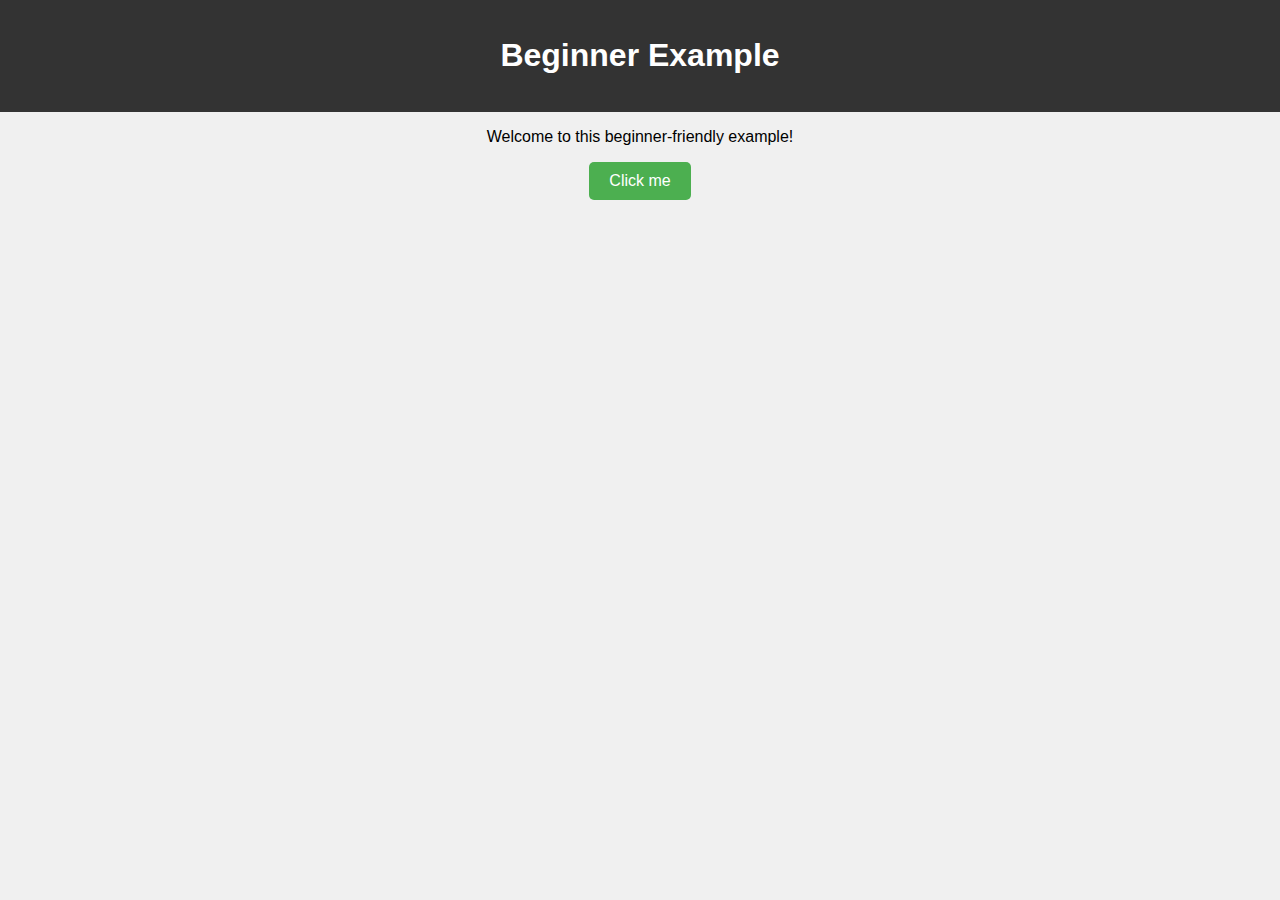
<file: 01/index.html>
<!DOCTYPE html>
<html lang="en">
<head>
    <meta charset="UTF-8">
    <meta name="viewport" content="width=device-width, initial-scale=1.0">
    <title>Beginner Example</title>
    <link rel="stylesheet" type="text/css" href="css/main.css">
    <script type="text/javascript"  src="js/main.js" defer > </script>
</head>
<body>
    <header>
        <h1>Beginner Example</h1>
    </header>

    <main>
        <p>Welcome to this beginner-friendly example!</p>
        <button onclick="showMessage()">Click me</button>
        <p id="demo"></p>
    </main>
</body>
</html>
</file>
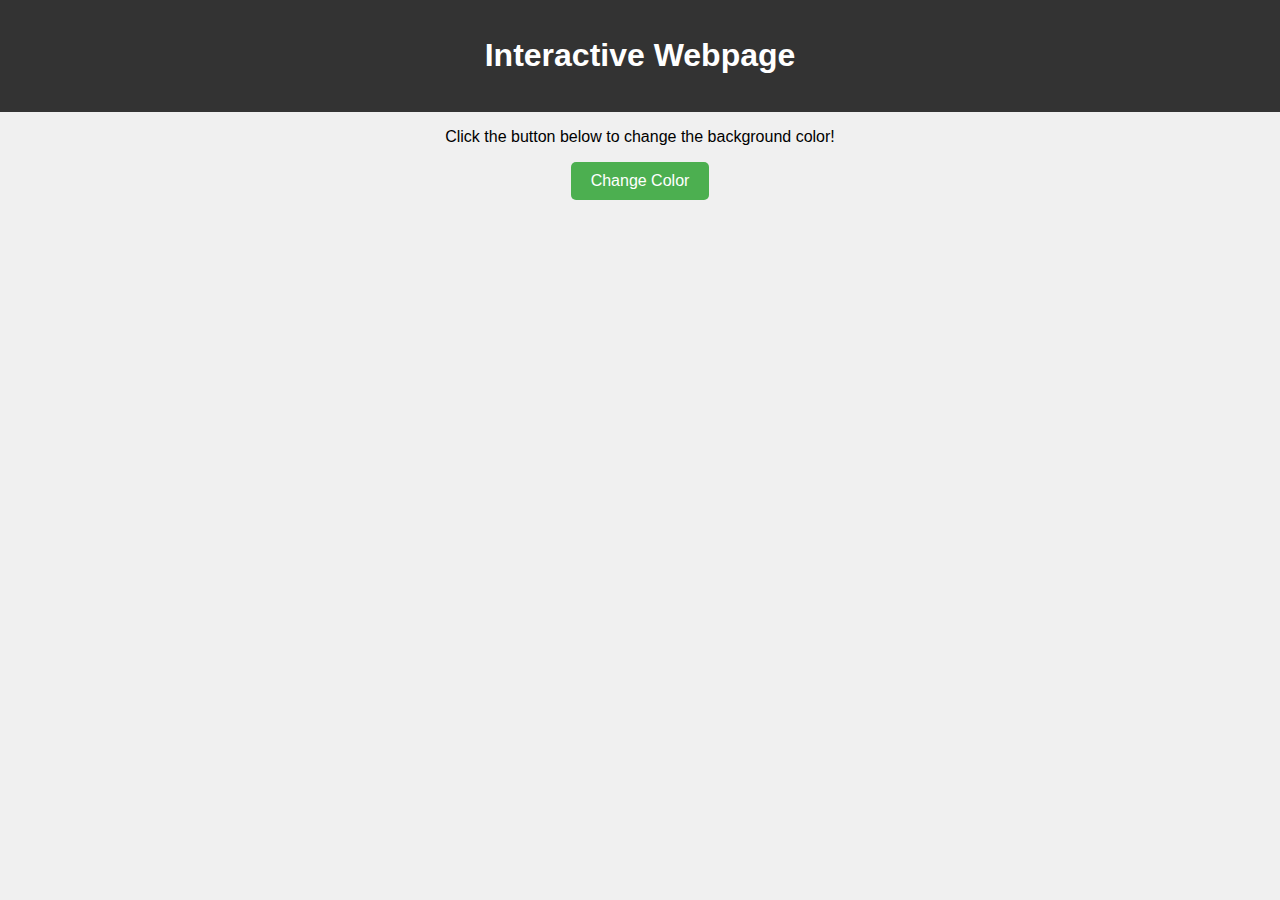
<file: 02/index.html>
<!DOCTYPE html>
<html lang="en">
<head>
    <meta charset="UTF-8">
    <meta name="viewport" content="width=device-width, initial-scale=1.0">
    <title>Interactive Webpage</title>
    <link rel="stylesheet" href="css/main.css">
    <script src="js/main.js" defer></script>
</head>
<body>
    <header>
        <h1>Interactive Webpage</h1>
    </header>

    <main>
        <p>Click the button below to change the background color!</p>
        <button onclick="changeBackgroundColor()">Change Color</button>
    </main>
</body>
</html>
</file>
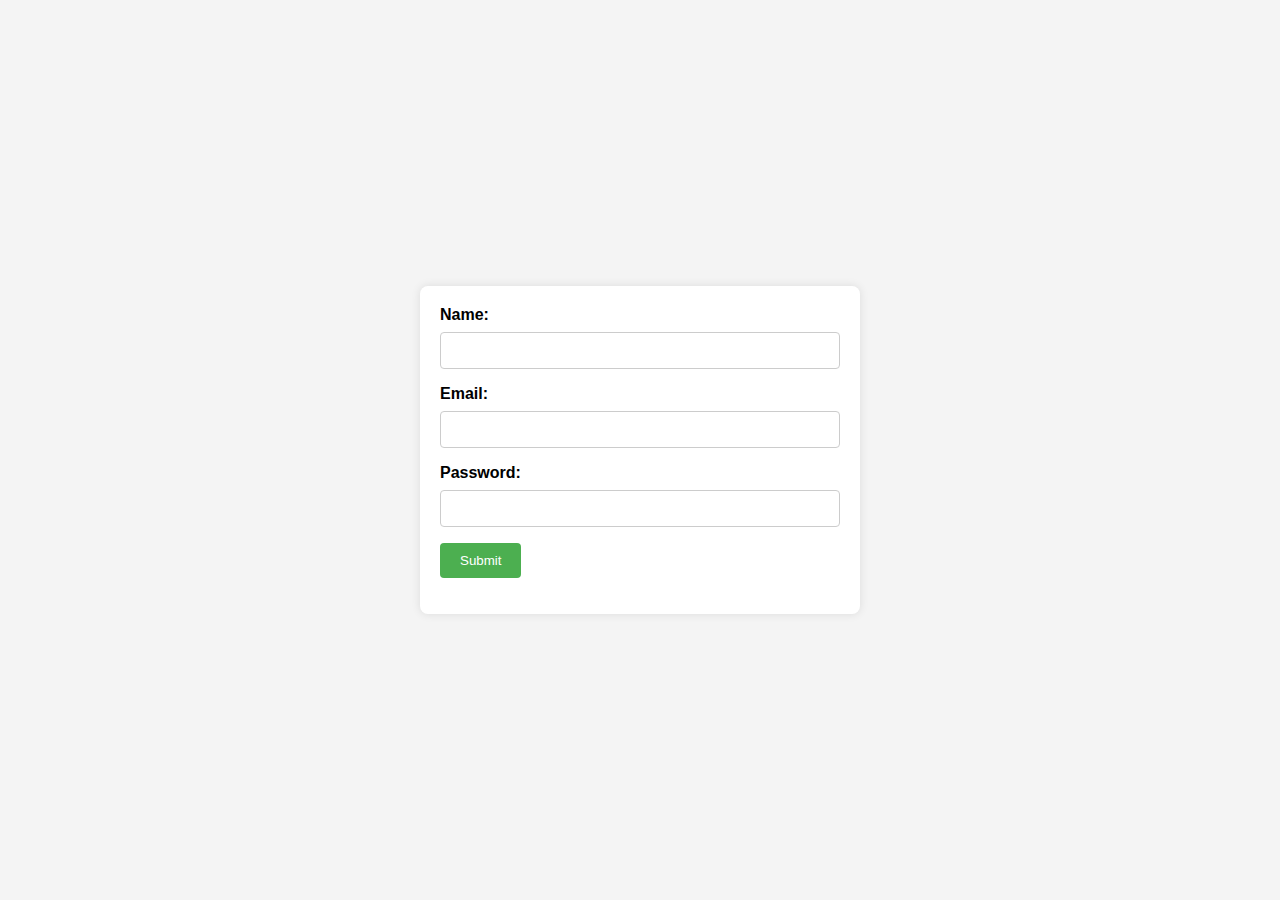
<file: 03/index.html>
<!DOCTYPE html>
<html lang="en">
<head>
    <meta charset="UTF-8">
    <meta name="viewport" content="width=device-width, initial-scale=1.0">
    <title>Interactive Form</title>
   <link rel="stylesheet" href="css/main.css">
   <script src="js/main.js" defer></script>
</head>
<body>
    <form id="myForm">
        <label for="name">Name:</label>
        <input type="text" id="name" name="name" required>

        <label for="email">Email:</label>
        <input type="email" id="email" name="email" required>

        <label for="password">Password:</label>
        <input type="password" id="password" name="password" required>

        <button type="button" onclick="submitForm()">Submit</button>

        <div id="errorMessage" class="error-message"></div>
    </form>
</body>
</html>
</file>
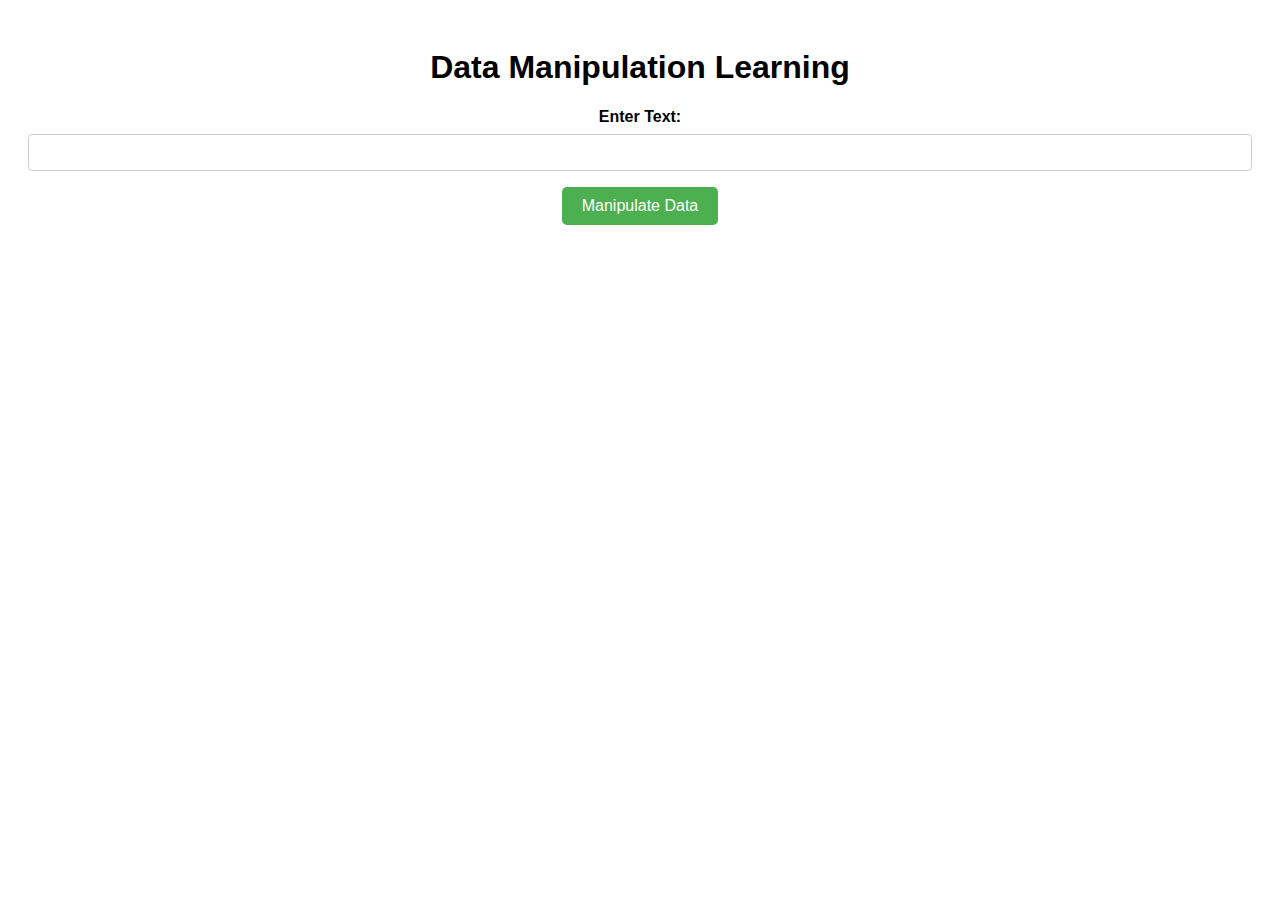
<file: 04 - Manipulation/index.html>
<!DOCTYPE html>
<html lang="en">
<head>
    <meta charset="UTF-8">
    <meta name="viewport" content="width=device-width, initial-scale=1.0">
    <title>Data Manipulation Learning</title>
   <link rel="stylesheet" href="css/main.css">
   <script src="js/main.js" defer></script>
<body>

    <h1>Data Manipulation Learning</h1>

    <form id="dataForm">
        <label for="inputText">Enter Text:</label>
        <input type="text" id="inputText" required>

        <button type="button" onclick="manipulateData()">Manipulate Data</button>
    </form>

    <div id="output"></div>
</body>
</html>
</file>
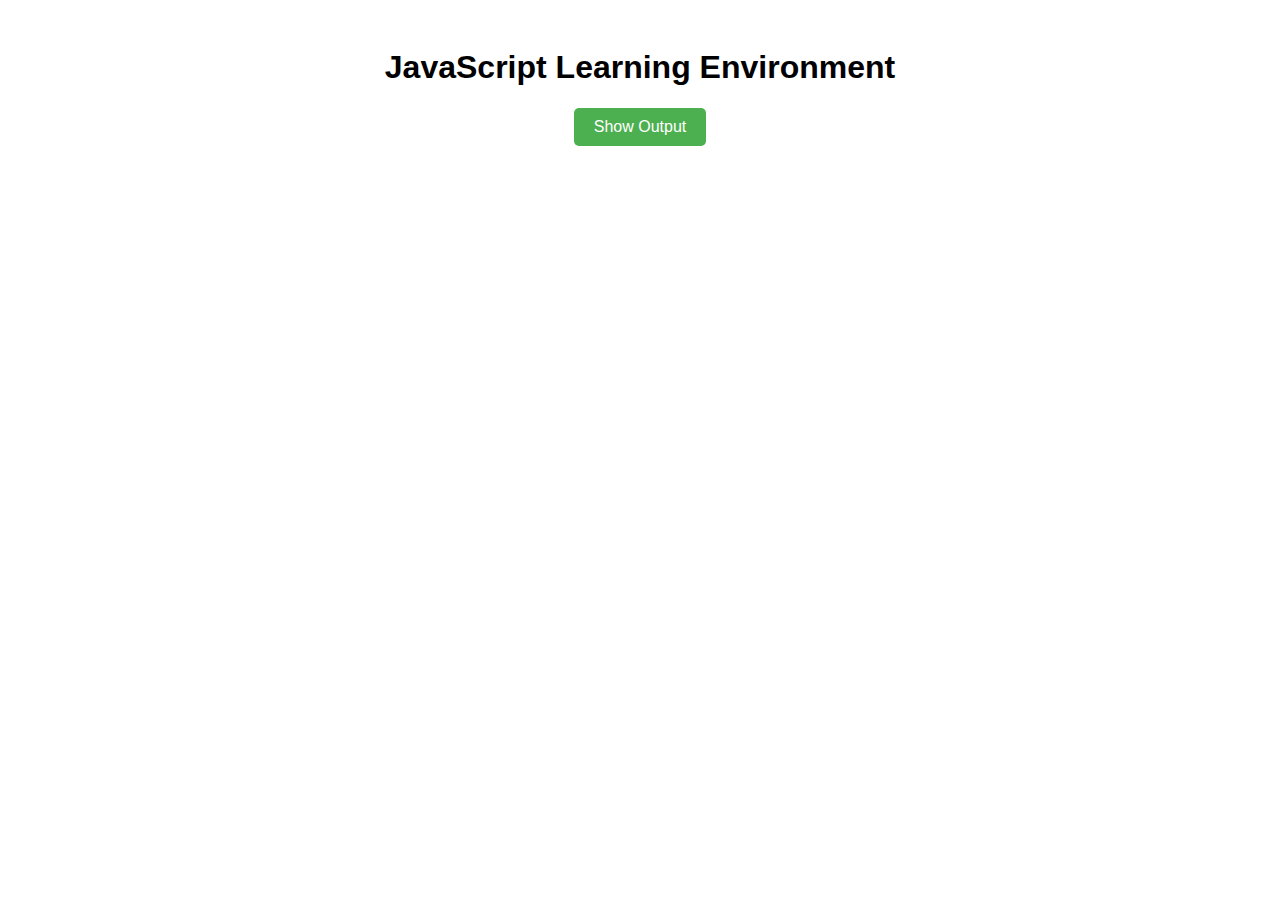
<file: 05-JavaScript Learning Environment/index.html>
<!DOCTYPE html>
<html lang="en">
<head>
    <meta charset="UTF-8">
    <meta name="viewport" content="width=device-width, initial-scale=1.0">
    <title>JavaScript Learning Environment</title>
    <link rel="stylesheet" href="css/main.css">
    <script src="js/main.js" defer></script>
</head>
<body>

    <h1>JavaScript Learning Environment</h1>

    <button onclick="showOutput()">Show Output</button>

    <div id="output"></div>

</body>
</html>
</file>
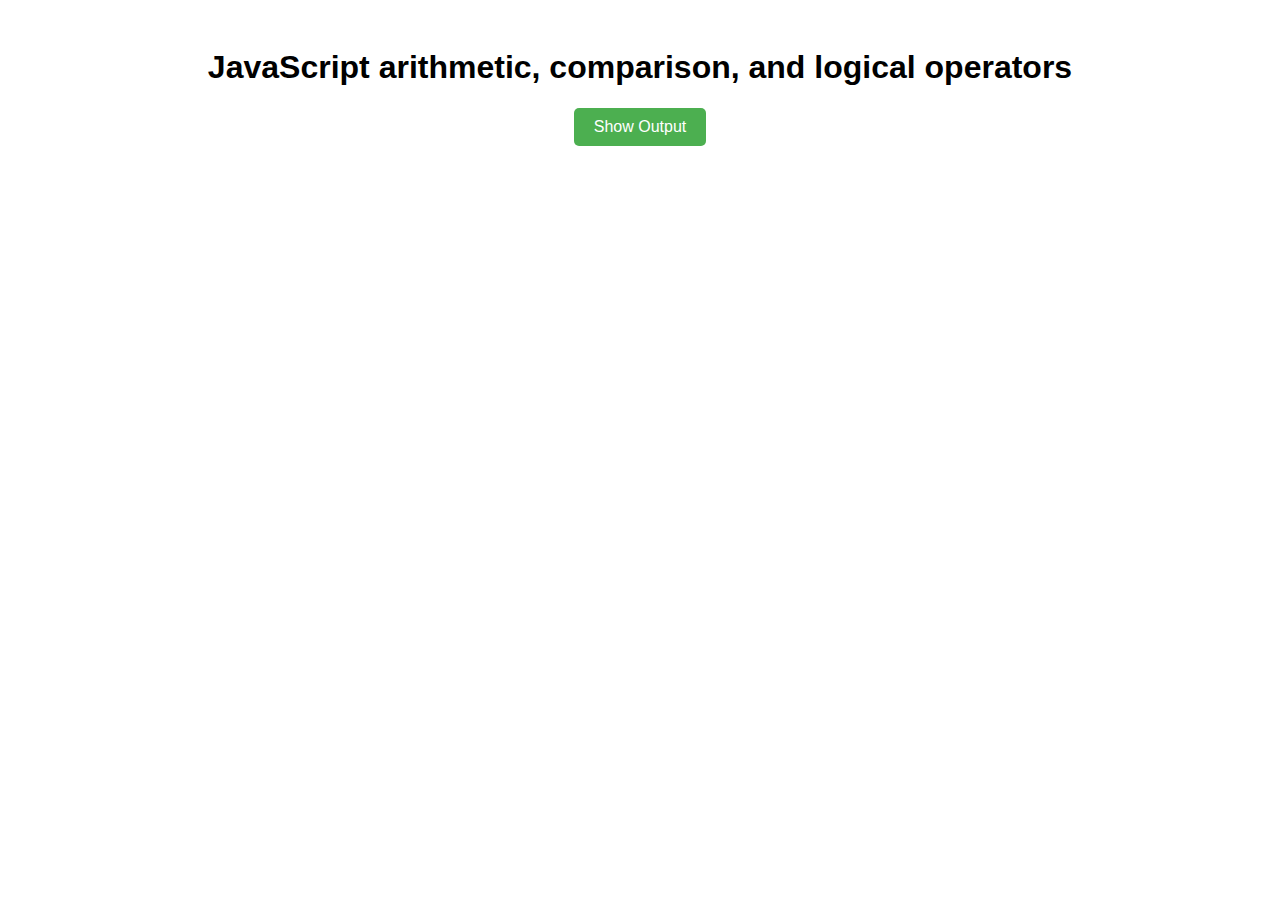
<file: 08-Arithmetic,comparison,and logical operators/index.html>
<!DOCTYPE html>
<html lang="en">
<head>
    <meta charset="UTF-8">
    <meta name="viewport" content="width=device-width, initial-scale=1.0">
    <title>JavaScript Learning Environment</title>
    <link rel="stylesheet" href="css/main.css">
    <script src="js/main.js" defer></script>
</head>
<body>

    <h1>JavaScript  arithmetic, comparison, and logical operators</h1>

    <button onclick="showOutput()">Show Output</button>

    <div id="output"></div>

</body>
</html>
</file>
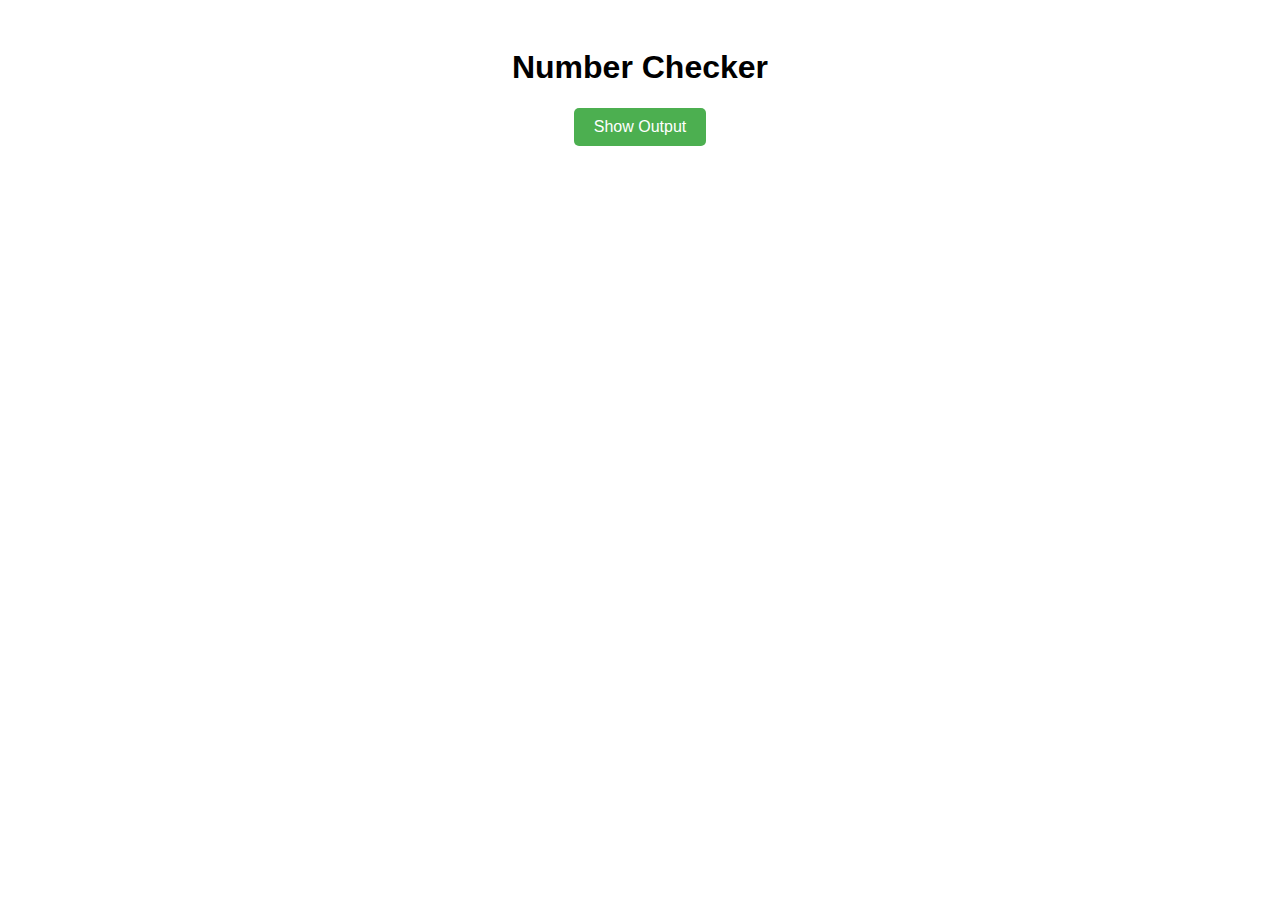
<file: 09-Real Time Hands On,Arithmetic,comparison,and logical operators - Copy/index.html>
<!DOCTYPE html>
<html lang="en">
<head>
    <meta charset="UTF-8">
    <meta name="viewport" content="width=device-width, initial-scale=1.0">
    <title>Number Checker</title>
    <link rel="stylesheet" href="css/main.css">
    <script src="js/main.js" defer></script>
</head>
<body>

    <h1>Number Checker</h1>

    <button onclick="showOutput()">Show Output</button>

    <div id="output"></div>

</body>
</html>
</file>
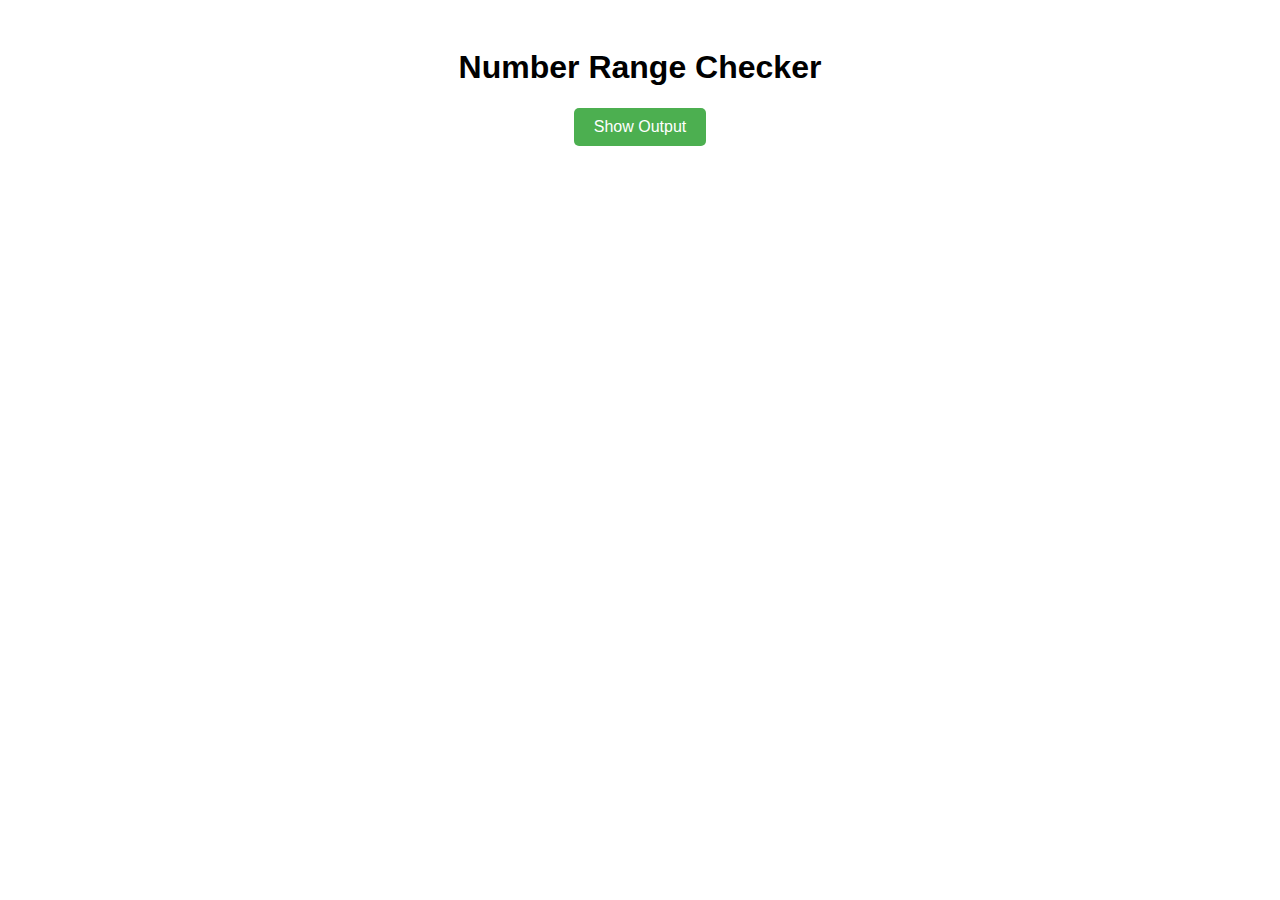
<file: 10-Example 2-Number Range Checker/index.html>
<!DOCTYPE html>
<html lang="en">
<head>
    <meta charset="UTF-8">
    <meta name="viewport" content="width=device-width, initial-scale=1.0">
    <title>Number Checker</title>
    <link rel="stylesheet" href="css/main.css">
    <script src="js/main.js" defer></script>
</head>
<body>

    <h1>Number Range Checker</h1>

    <button onclick="showOutput()">Show Output</button>

    <div id="output"></div>

</body>
</html>
</file>
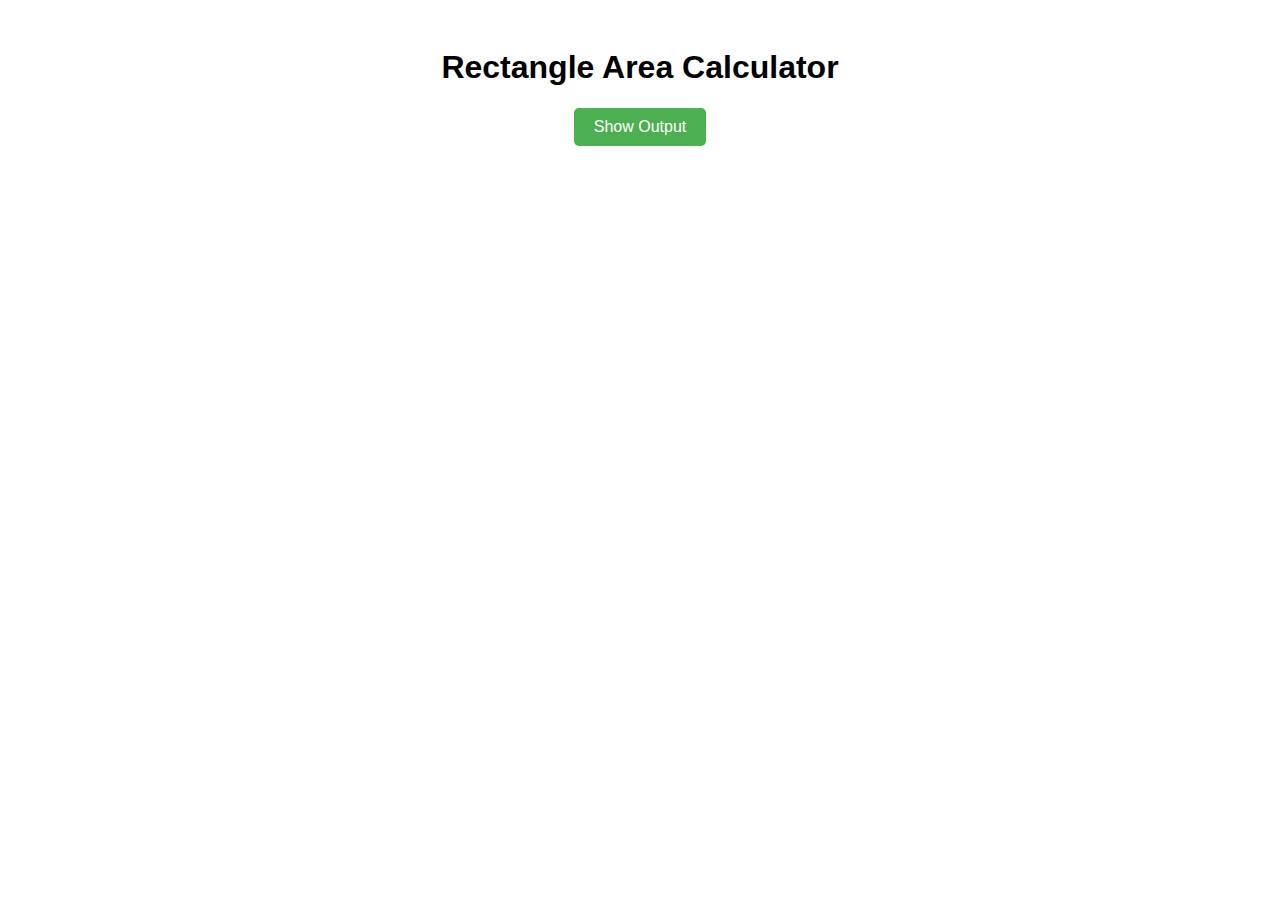
<file: 11-Arithmetic Expression Example -Rectangle Area Calculator/index.html>
<!DOCTYPE html>
<html lang="en">
<head>
    <meta charset="UTF-8">
    <meta name="viewport" content="width=device-width, initial-scale=1.0">
    <title>Rectangle Area Calculator</title>
    <link rel="stylesheet" href="css/main.css">
    <script src="js/main.js" defer></script>
</head>
<body>

    <h1>Rectangle Area Calculator</h1>

    <button onclick="showOutput()">Show Output</button>

    <div id="output"></div>

</body>
</html>
</file>
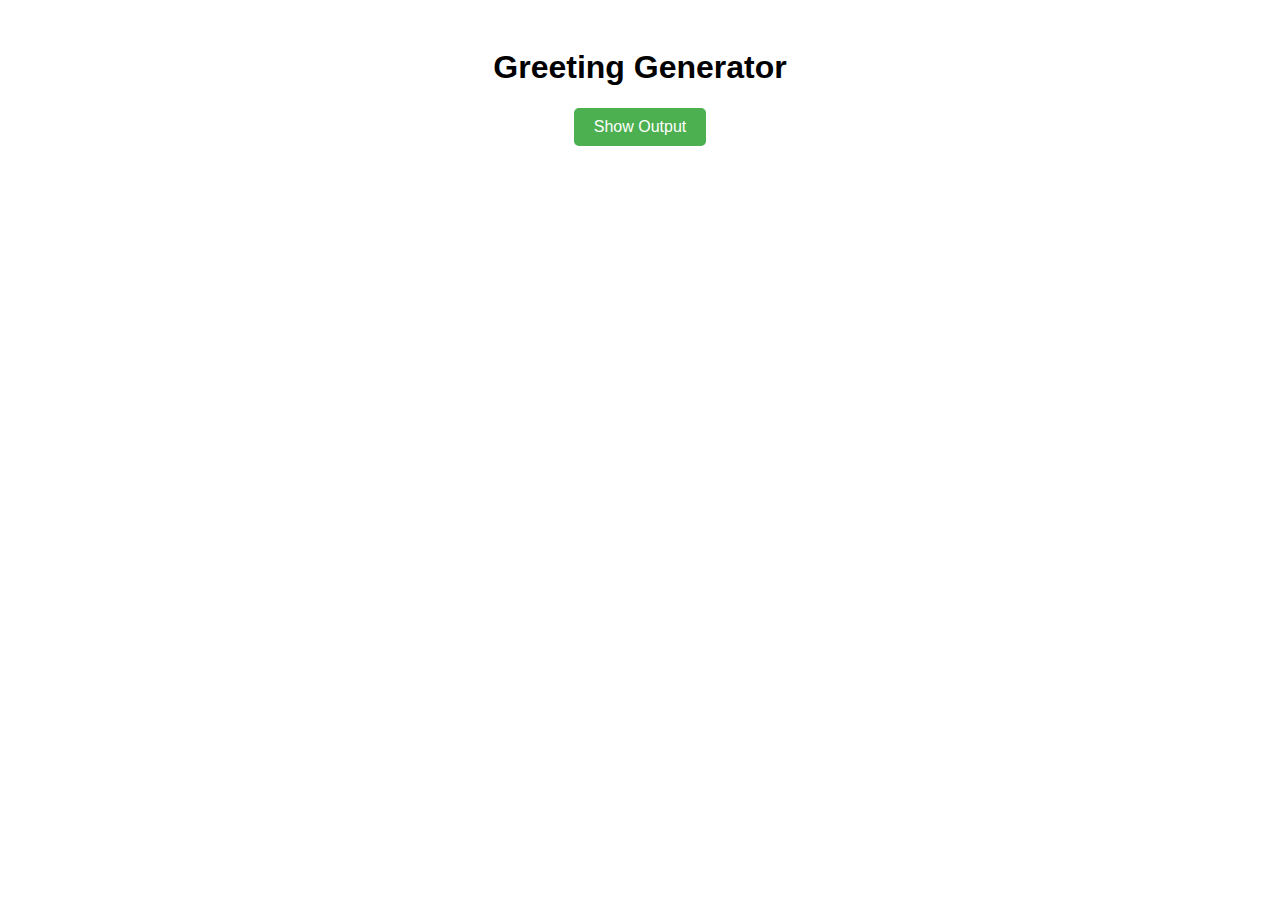
<file: 12-String Expression Example -Greeting Generator/index.html>
<!DOCTYPE html>
<html lang="en">
<head>
    <meta charset="UTF-8">
    <meta name="viewport" content="width=device-width, initial-scale=1.0">
    <title>Greeting Generator</title>
    <link rel="stylesheet" href="css/main.css">
    <script src="js/main.js" defer></script>
</head>
<body>

    <h1>Greeting Generator</h1>

    <button onclick="showOutput()">Show Output</button>

    <div id="output"></div>

</body>
</html>
</file>
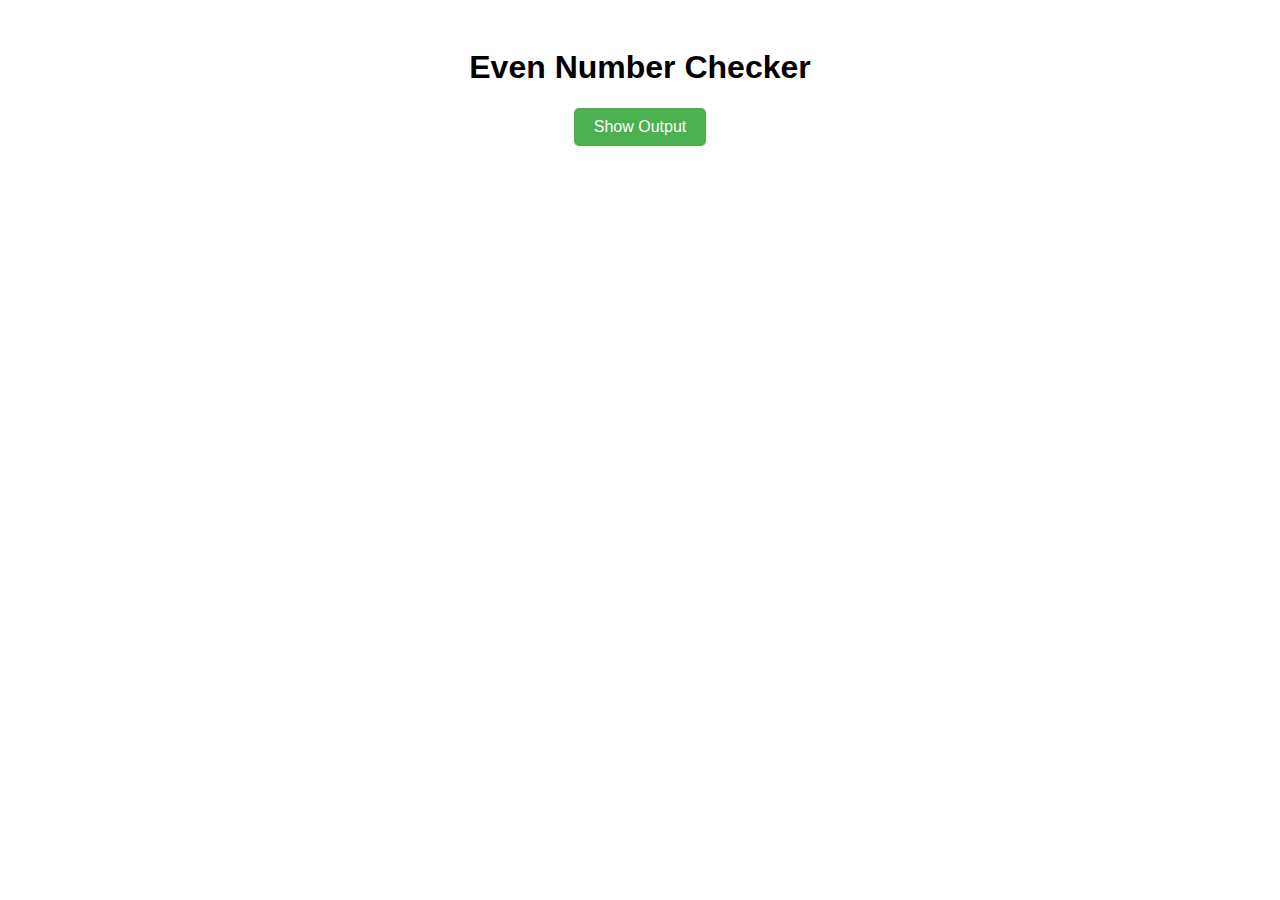
<file: 13-Boolean Expression Example -Even Number Checker/index.html>
<!DOCTYPE html>
<html lang="en">
<head>
    <meta charset="UTF-8">
    <meta name="viewport" content="width=device-width, initial-scale=1.0">
    <title>Even Number Checker</title>
    <link rel="stylesheet" href="css/main.css">
    <script src="js/main.js" defer></script>
</head>
<body>

    <h1>Even Number Checker</h1>

    <button onclick="showOutput()">Show Output</button>

    <div id="output"></div>

</body>
</html>
</file>
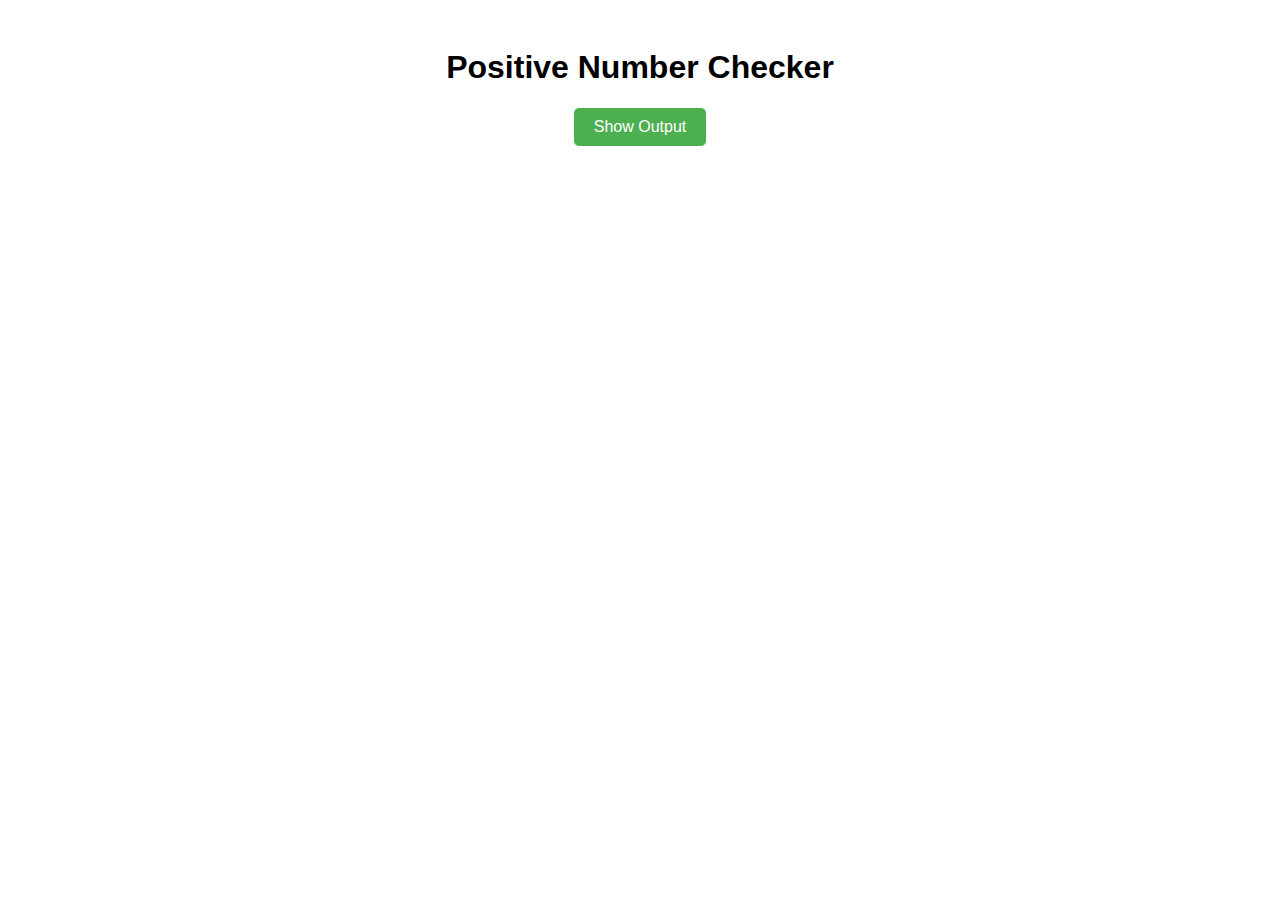
<file: 15-Conditional Statement-if/index.html>
<!DOCTYPE html>
<html lang="en">
<head>
    <meta charset="UTF-8">
    <meta name="viewport" content="width=device-width, initial-scale=1.0">
    <title>Positive Number Checker</title>
    <link rel="stylesheet" href="css/main.css">
    <script src="js/main.js" defer></script>
</head>
<body>

    <h1>Positive Number Checker</h1>

    <button onclick="showOutput()">Show Output</button>

    <div id="output"></div>

</body>
</html>
</file>
<file: 01/css/main.css>
body {
    font-family: Arial, sans-serif;
    background-color: #f0f0f0;
    margin: 0;
    padding: 0;
    text-align: center;
}

header {
    background-color: #333;
    color: white;
    padding: 1em;
}

button {
    font-size: 16px;
    padding: 10px 20px;
    background-color: #4CAF50;
    color: white;
    border: none;
    border-radius: 5px;
    cursor: pointer;
}

button:hover {
    background-color: #45a049;
}
</file>
<file: 02/css/main.css>
body {
    font-family: Arial, sans-serif;
    background-color: #f0f0f0;
    margin: 0;
    padding: 0;
    text-align: center;
}

header {
    background-color: #333;
    color: white;
    padding: 1em;
}

button {
    font-size: 16px;
    padding: 10px 20px;
    background-color: #4CAF50;
    color: white;
    border: none;
    border-radius: 5px;
    cursor: pointer;
}

button:hover {
    background-color: #45a049;
}
</file>
<file: 03/css/main.css>
body {
    font-family: 'Arial', sans-serif;
    background-color: #f4f4f4;
    margin: 0;
    padding: 0;
    display: flex;
    align-items: center;
    justify-content: center;
    height: 100vh;
}

form {
    background-color: #fff;
    padding: 20px;
    border-radius: 8px;
    box-shadow: 0 0 10px rgba(0, 0, 0, 0.1);
    max-width: 400px;
    width: 100%;
}

label {
    display: block;
    margin-bottom: 8px;
    font-weight: bold;
}

input {
    width: 100%;
    padding: 10px;
    margin-bottom: 16px;
    border: 1px solid #ccc;
    border-radius: 4px;
    box-sizing: border-box;
}

button {
    background-color: #4CAF50;
    color: white;
    padding: 10px 20px;
    border: none;
    border-radius: 4px;
    cursor: pointer;
}

button:hover {
    background-color: #45a049;
}

.error-message {
    color: #ff0000;
    margin-bottom: 16px;
}
</file>
<file: 04 - Manipulation/css/main.css>
body {
    font-family: 'Arial', sans-serif;
    text-align: center;
    padding: 20px;
}

form {
    margin-bottom: 20px;
}

label {
    display: block;
    margin-bottom: 8px;
    font-weight: bold;
}

input {
    width: 100%;
    padding: 10px;
    margin-bottom: 16px;
    border: 1px solid #ccc;
    border-radius: 4px;
    box-sizing: border-box;
}

button {
    font-size: 16px;
    padding: 10px 20px;
    background-color: #4CAF50;
    color: white;
    border: none;
    border-radius: 5px;
    cursor: pointer;
}

button:hover {
    background-color: #45a049;
}

#output {
    font-weight: bold;
    margin-top: 20px;
}
</file>
<file: 05-JavaScript Learning Environment/css/main.css>
body {
    font-family: 'Arial', sans-serif;
    text-align: center;
    padding: 20px;
}

button {
    font-size: 16px;
    padding: 10px 20px;
    background-color: #4CAF50;
    color: white;
    border: none;
    border-radius: 5px;
    cursor: pointer;
}

button:hover {
    background-color: #45a049;
}

#output {
    font-weight: bold;
    margin-top: 20px;
}
</file>
<file: 08-Arithmetic,comparison,and logical operators/css/main.css>
body {
    font-family: 'Arial', sans-serif;
    text-align: center;
    padding: 20px;
}

button {
    font-size: 16px;
    padding: 10px 20px;
    background-color: #4CAF50;
    color: white;
    border: none;
    border-radius: 5px;
    cursor: pointer;
}

button:hover {
    background-color: #45a049;
}

#output {
    font-weight: bold;
    margin-top: 20px;
}
</file>
<file: 09-Real Time Hands On,Arithmetic,comparison,and logical operators - Copy/css/main.css>
body {
    font-family: 'Arial', sans-serif;
    text-align: center;
    padding: 20px;
}

button {
    font-size: 16px;
    padding: 10px 20px;
    background-color: #4CAF50;
    color: white;
    border: none;
    border-radius: 5px;
    cursor: pointer;
}

button:hover {
    background-color: #45a049;
}

#output {
    font-weight: bold;
    margin-top: 20px;
}
</file>
<file: 10-Example 2-Number Range Checker/css/main.css>
body {
    font-family: 'Arial', sans-serif;
    text-align: center;
    padding: 20px;
}

button {
    font-size: 16px;
    padding: 10px 20px;
    background-color: #4CAF50;
    color: white;
    border: none;
    border-radius: 5px;
    cursor: pointer;
}

button:hover {
    background-color: #45a049;
}

#output {
    font-weight: bold;
    margin-top: 20px;
}
</file>
<file: 11-Arithmetic Expression Example -Rectangle Area Calculator/css/main.css>
body {
    font-family: 'Arial', sans-serif;
    text-align: center;
    padding: 20px;
}

button {
    font-size: 16px;
    padding: 10px 20px;
    background-color: #4CAF50;
    color: white;
    border: none;
    border-radius: 5px;
    cursor: pointer;
}

button:hover {
    background-color: #45a049;
}

#output {
    font-weight: bold;
    margin-top: 20px;
}
</file>
<file: 12-String Expression Example -Greeting Generator/css/main.css>
body {
    font-family: 'Arial', sans-serif;
    text-align: center;
    padding: 20px;
}

button {
    font-size: 16px;
    padding: 10px 20px;
    background-color: #4CAF50;
    color: white;
    border: none;
    border-radius: 5px;
    cursor: pointer;
}

button:hover {
    background-color: #45a049;
}

#output {
    font-weight: bold;
    margin-top: 20px;
}
</file>
<file: 13-Boolean Expression Example -Even Number Checker/css/main.css>
body {
    font-family: 'Arial', sans-serif;
    text-align: center;
    padding: 20px;
}

button {
    font-size: 16px;
    padding: 10px 20px;
    background-color: #4CAF50;
    color: white;
    border: none;
    border-radius: 5px;
    cursor: pointer;
}

button:hover {
    background-color: #45a049;
}

#output {
    font-weight: bold;
    margin-top: 20px;
}
</file>
<file: 15-Conditional Statement-if/css/main.css>
body {
    font-family: 'Arial', sans-serif;
    text-align: center;
    padding: 20px;
}

button {
    font-size: 16px;
    padding: 10px 20px;
    background-color: #4CAF50;
    color: white;
    border: none;
    border-radius: 5px;
    cursor: pointer;
}

button:hover {
    background-color: #45a049;
}

#output {
    font-weight: bold;
    margin-top: 20px;
}
</file>
